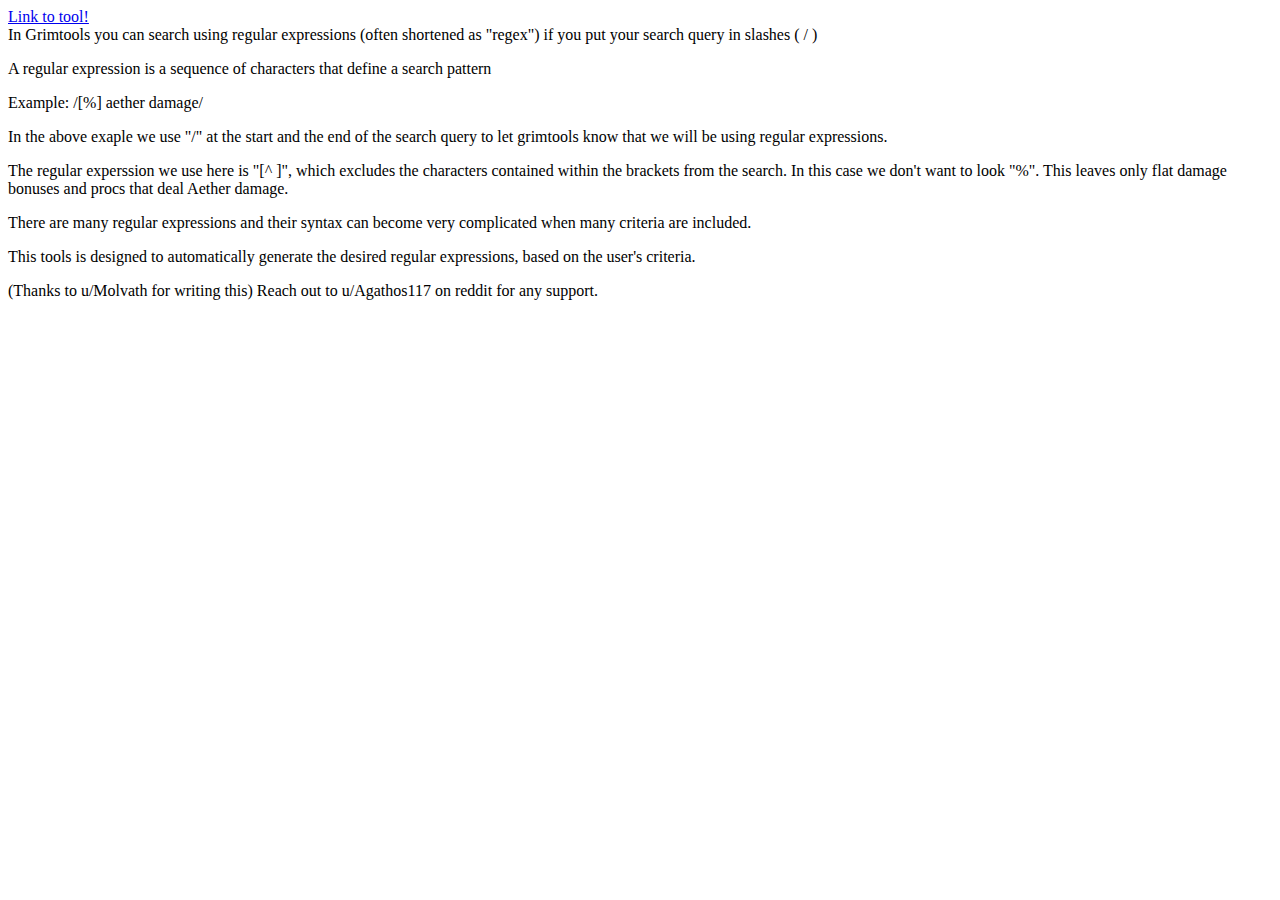
<file: index.html>
<html>
<head>
</head>
<body>
<a href="pages/regex.html">Link to tool!</a>
<div>
    In Grimtools you can search using regular expressions (often shortened as "regex") if you put your search query in slashes ( / )<p/>

    A regular expression is a sequence of characters that define a search pattern<p/>

    Example: /[%] aether damage/<p/>

    In the above exaple we use "/" at the start and the end of the search query to let grimtools know that we will be using regular expressions.<p/>

    The regular experssion we use here is "[^ ]", which excludes the characters contained within the brackets from the search. In this case we don't want to look "%". This leaves only flat damage bonuses and procs that deal Aether damage.<p/>

    There are many regular expressions and their syntax can become very complicated when many criteria are included.<p/>

    This tools is designed to automatically generate the desired regular expressions, based on the user's criteria.<p/>
    (Thanks to u/Molvath for writing this)

    Reach out to u/Agathos117 on reddit for any support.
</div>
</body>
</html>
</file>
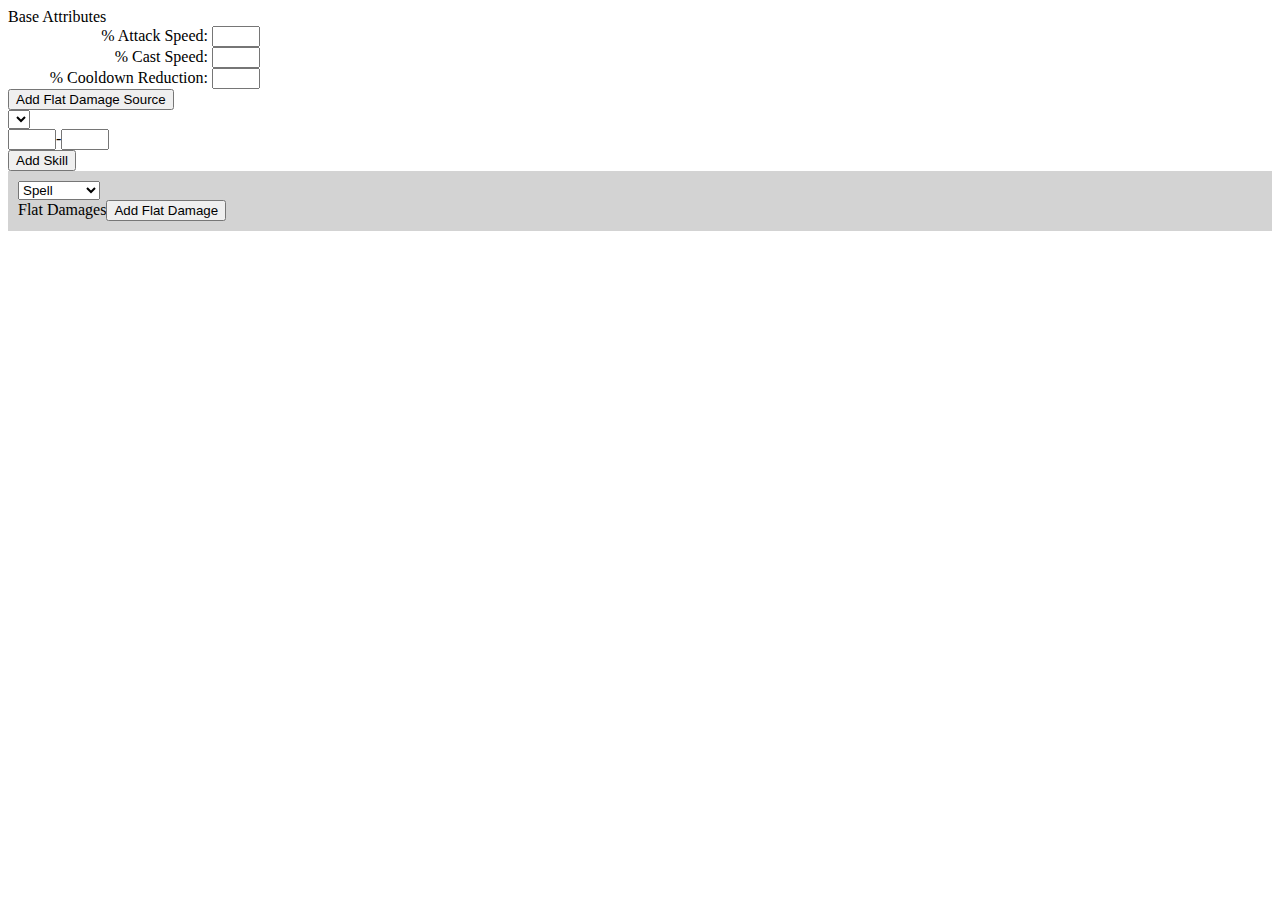
<file: dps_calc.html>
<!DOCTYPE html>
<html lang="en">
<head>
    <link rel="stylesheet" href="css/styling.css">
    <meta charset="UTF-8">
    <title>Agathos's Grim Dawn DPS Calc</title>
</head>
<body>
<div id="attributes">
    <div>
        Base Attributes
        <div>
            <div class="attribute inline">% Attack Speed:</div>
            <div class="inline"><input class="number_input" type="number" id="global_attack_speed"></div>
        </div>
        <div>
            <div class="attribute inline">% Cast Speed:</div>
            <div class="inline"><input class="number_input" type="number" id="global_cast_speed"></div>
        </div>
        <div>
            <div class="attribute inline">% Cooldown Reduction:</div>
            <div class="inline"><input class="number_input" type="number" id="global_cooldown"></div>
        </div>
    </div>
</div>
<div>
    <input type="button" id="add_flat_damage" value="Add Flat Damage Source">
    <div id="flat_damages">
    </div>
</div>
<div>
    <input type="button" id="add_skills" value="Add Skill">
    <div id="skills">
    </div>
</div>
<div id="dps_output" class="hide_section">

</div>
<script type="text/javascript" src="database/skills.js"></script>
<script type="text/javascript" src="database/damage_types.js"></script>
<script type="text/javascript" src="code/utils.js"></script>
<script type="text/javascript" src="code/dps_calc.js"></script>
<footer>
    <script type="text/javascript">
        add_listener_to_inputs();
        add_flat_global_damage();
        add_skill();
        calc_dps();
    </script>
</footer>
</body>
</html>
</file>
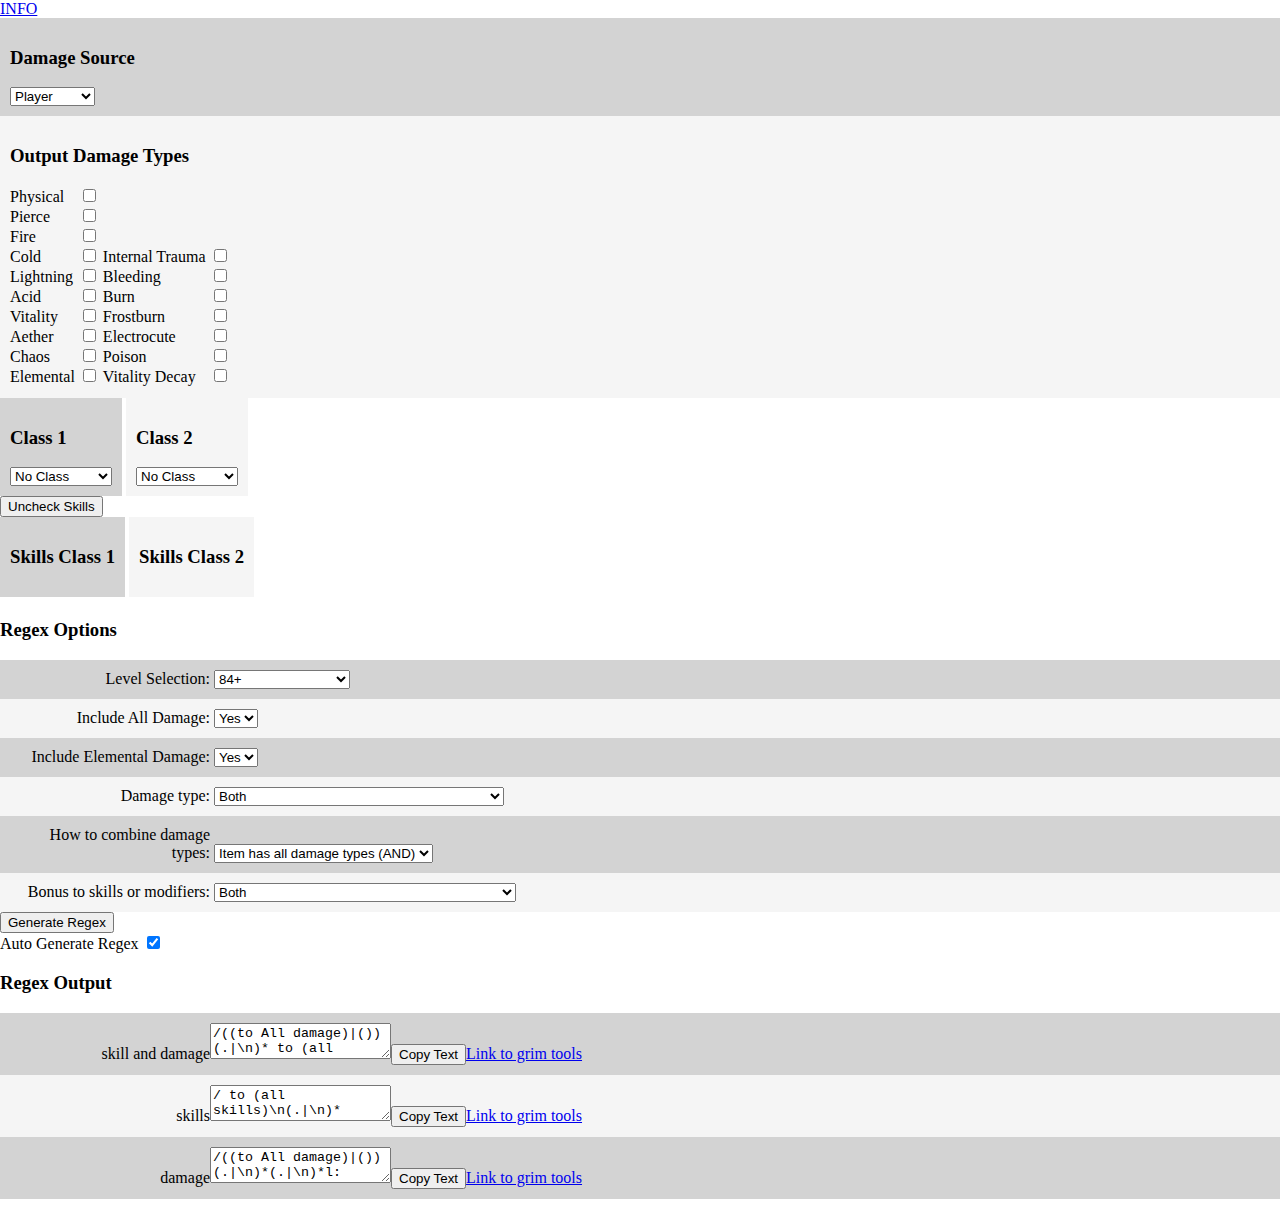
<file: regex.html>
﻿<html>
<head>
    <style>
        body {
            display: flex;
            flex-direction: column;
            height: 100vh;
            margin: 0;
        }

        .container {
            flex-grow: 1;
            overflow-y: scroll;
        }

        .section {
            padding: 10px;
        }

        .section:nth-child(even) {
            background-color: whitesmoke;
        }

        .section:nth-child(odd) {
            background-color: lightgray;
        }

        .inline {
            display: inline-block;
        }

        .regex_messages {
            width: 200px;
            text-align: right;
        }

        .damage_sources {
            height: 20px;
        }

        footer {
            display: flex;
            height: 60px;
            justify-content: space-between;
            background-color: white;
            padding: 10px;
        }
    </style>
</head>
<body>
<a href="index.html">INFO</a>
<div>
    <div class="section">
        <h3>Damage Source</h3>
        <select id="source_type" name="dropdown">
            <option value="Player">Player</option>
            <option value="Pets">Pets</option>
            <option value="Retaliation">Retaliation</option>
        </select>
    </div>
    <div class="section">
        <div class="inline">
            <h3>Output Damage Types</h3>
            <div class="inline">
                <div class="inline" id="direct_damage_source_names"></div>
                <div class="inline" id="direct_damage_source_checkboxes"></div>
            </div>
            <div class="inline">
                <div class="inline" id="dot_damage_source_names"></div>
                <div class="inline" id="dot_damage_source_checkboxes"></div>
            </div>
        </div>
    </div>
    <div>
        <div class="section inline">
            <h3>Class 1</h3>
            <select id="class_1" name="dropdown" onchange="fill_skills(1)">
                <option value="">No Class</option>
            </select>
        </div>
        <div class="section inline">
            <h3>Class 2</h3>
            <select id="class_2" name="dropdown" onchange="fill_skills(2)">
                <option value="">No Class</option>
            </select>
        </div>
    </div>
    <div>
        <div>
            <input type="button" onclick="uncheck_skills()" id="uncheck_skills" value="Uncheck Skills">
        </div>
        <div>
            <div class="section inline container">
                <h3>Skills Class 1</h3>
                <div id="skills_class_1"></div>
            </div>
            <div class="section inline container">
                <h3>Skills Class 2</h3>
                <div id="skills_class_2"></div>
            </div>
        </div>
    </div>
    <div>
        <h3>Regex Options</h3>
        <div>
            <div class="section">
                <div class="inline regex_messages">Level Selection:</div>
                <div class="inline">
                    <select id="level_selection">
                        <option value="84+">84+</option>
                        <option value="all_levels">All Levels</option>
                        <option value="low_levels">Low Levels (<= 40)</option>
                    </select>
                </div>
            </div>
            <div class="section">
                <div class="inline regex_messages">Include All Damage:</div>
                <div class="inline">
                    <select id="include_all_damage">
                        <option value="yes">Yes</option>
                        <option value="no">No</option>
                    </select>
                </div>
            </div>
            <div class="section">
                <div class="inline regex_messages">Include Elemental Damage:</div>
                <div class="inline">
                    <select id="include_elemental_damage">
                        <option value="yes">Yes</option>
                        <option value="no">No</option>
                    </select>
                </div>
            </div>
            <div class="section">
                <div class="inline regex_messages">Damage type:</div>
                <div class="inline">
                    <select id="damage_include_type">
                        <option value="both">Both</option>
                        <option value="only_percent_values">Only Percent Values (55% Physical Damage)</option>
                        <option value="only_raw_values">Only Raw Values (10-15 Physical Damage)</option>
                    </select>
                </div>
            </div>
            <div class="section">
                <div class="inline regex_messages">How to combine damage types:</div>
                <div class="inline">
                    <select id="damage_type_operator">
                        <option value="and">Item has all damage types (AND)</option>
                        <option value="or">Item has any damage type (OR)</option>
                    </select>
                </div>
            </div>
            <div class="section">
                <div class="inline regex_messages">Bonus to skills or modifiers:</div>
                <div class="inline">
                    <select id="bonus_to_skills_type">
                        <option value="both">Both</option>
                        <option value="only_modifiers">Only Modifiers (2 Target Maximum to Cadence)</option>
                        <option value="only_raw_values">Only + skills (1+ Cadence)</option>
                    </select>
                </div>
            </div>
        </div>
        <div>
            <input type="button" onclick="generate_regex()" value="Generate Regex">
        </div>
        <div>
            <div class="inline">Auto Generate Regex</div>
            <div class="inline">
                <input type="checkbox" id="auto_generate_regex" checked="checked">
            </div>
        </div>
    </div>
</div>
<h3>Regex Output</h3>
<div id="regex_output">
</div>
<script type="text/javascript" src="database/skills.js"></script>
<script type="text/javascript" src="database/damage_types.js"></script>
<script type="text/javascript" src="code/fill_page.js"></script>
<script type="text/javascript" src="code/generate_regex.js"></script>
<footer>
    <script type="text/javascript">
        fill_values();
        generate_regex();
    </script>
</footer>
</body>
</html>
</file>
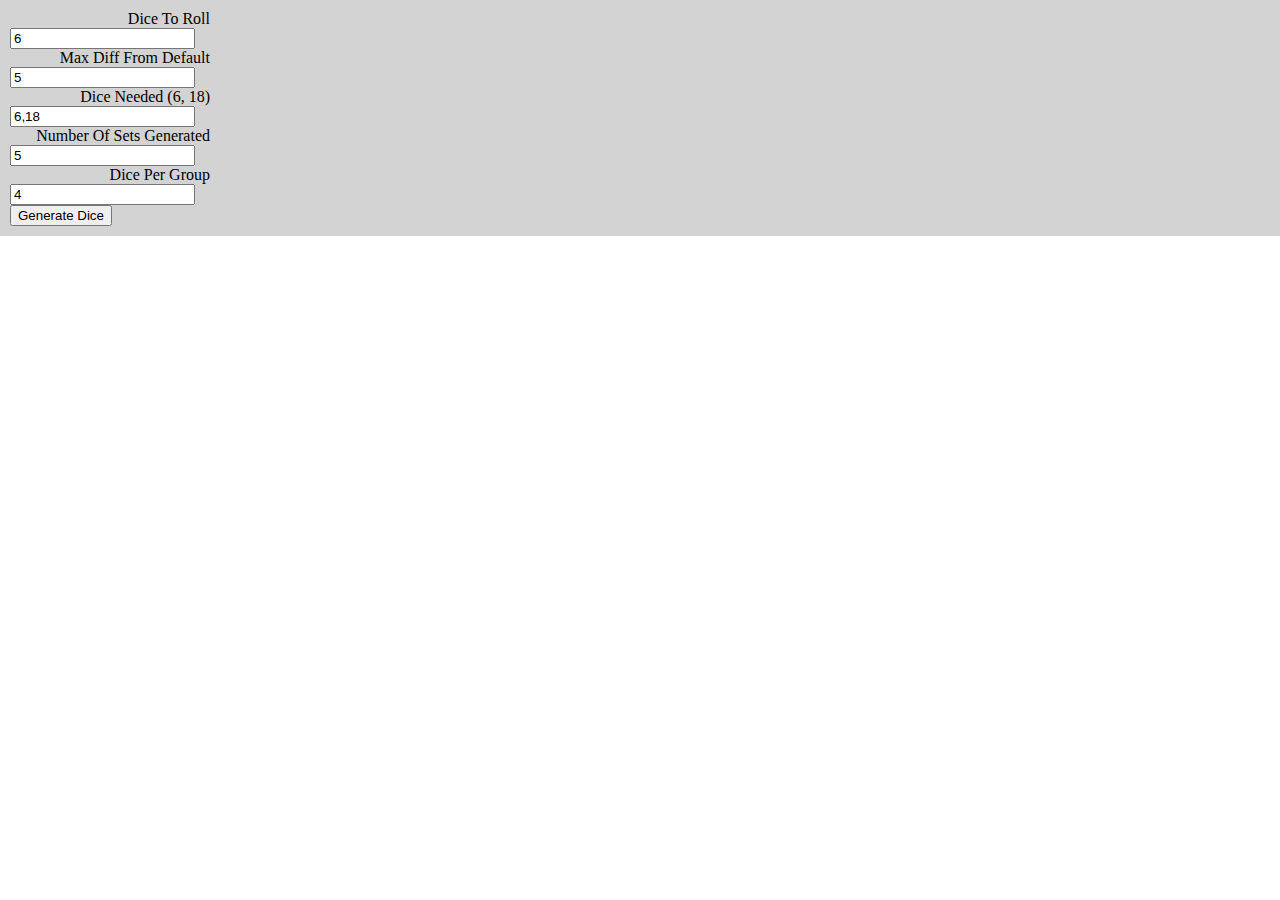
<file: pages/dndtools.html>
<!DOCTYPE html>
<html lang="en">
<head>
    <meta charset="UTF-8">
    <title>D&D Tools</title>
    <style>
        body {
            display: flex;
            flex-direction: column;
            height: 100vh;
            margin: 0;
        }

        .container {
            flex-grow: 1;
            overflow-y: scroll;
        }

        .section {
            padding: 10px;
        }

        .section:nth-child(even) {
            background-color: whitesmoke;
        }

        .section:nth-child(odd) {
            background-color: lightgray;
        }

        .inline {
            display: inline-block;
        }

        .regex_messages {
            width: 200px;
            text-align: right;
        }

        .damage_sources {
            height: 20px;
        }

        footer {
            display: flex;
            height: 60px;
            justify-content: space-between;
            background-color: white;
            padding: 10px;
        }
    </style>
</head>
<body>
<div>
    <div class="section">
        <div>
            <div class="regex_messages inline">Dice To Roll</div>
            <div><input type="text" id="dice_to_roll" value="6"/></div>
            <div class="regex_messages inline">Max Diff From Default</div>
            <div><input type="text" id="target_window_size" value="5"/></div>
            <div class="regex_messages inline">Dice Needed (6, 18)</div>
            <div><input type="text" id="dice_needed" value="6,18"/></div>
            <div class="regex_messages inline">Number Of Sets Generated</div>
            <div><input type="text" id="num_generated" value="5"/></div>
            <div class="regex_messages inline">Dice Per Group</div>
            <div><input type="text" id="dice_per_group" value="4"/></div>
        </div>
        <div>
            <button value="GenerateDice" onclick="generateDice()" >Generate Dice</button>
        </div>
        <div id="generatedDice"></div>
    </div>
</div>
<script type="text/javascript" src="../code/generate_dice.js"></script>
</body>
</html>
</file>
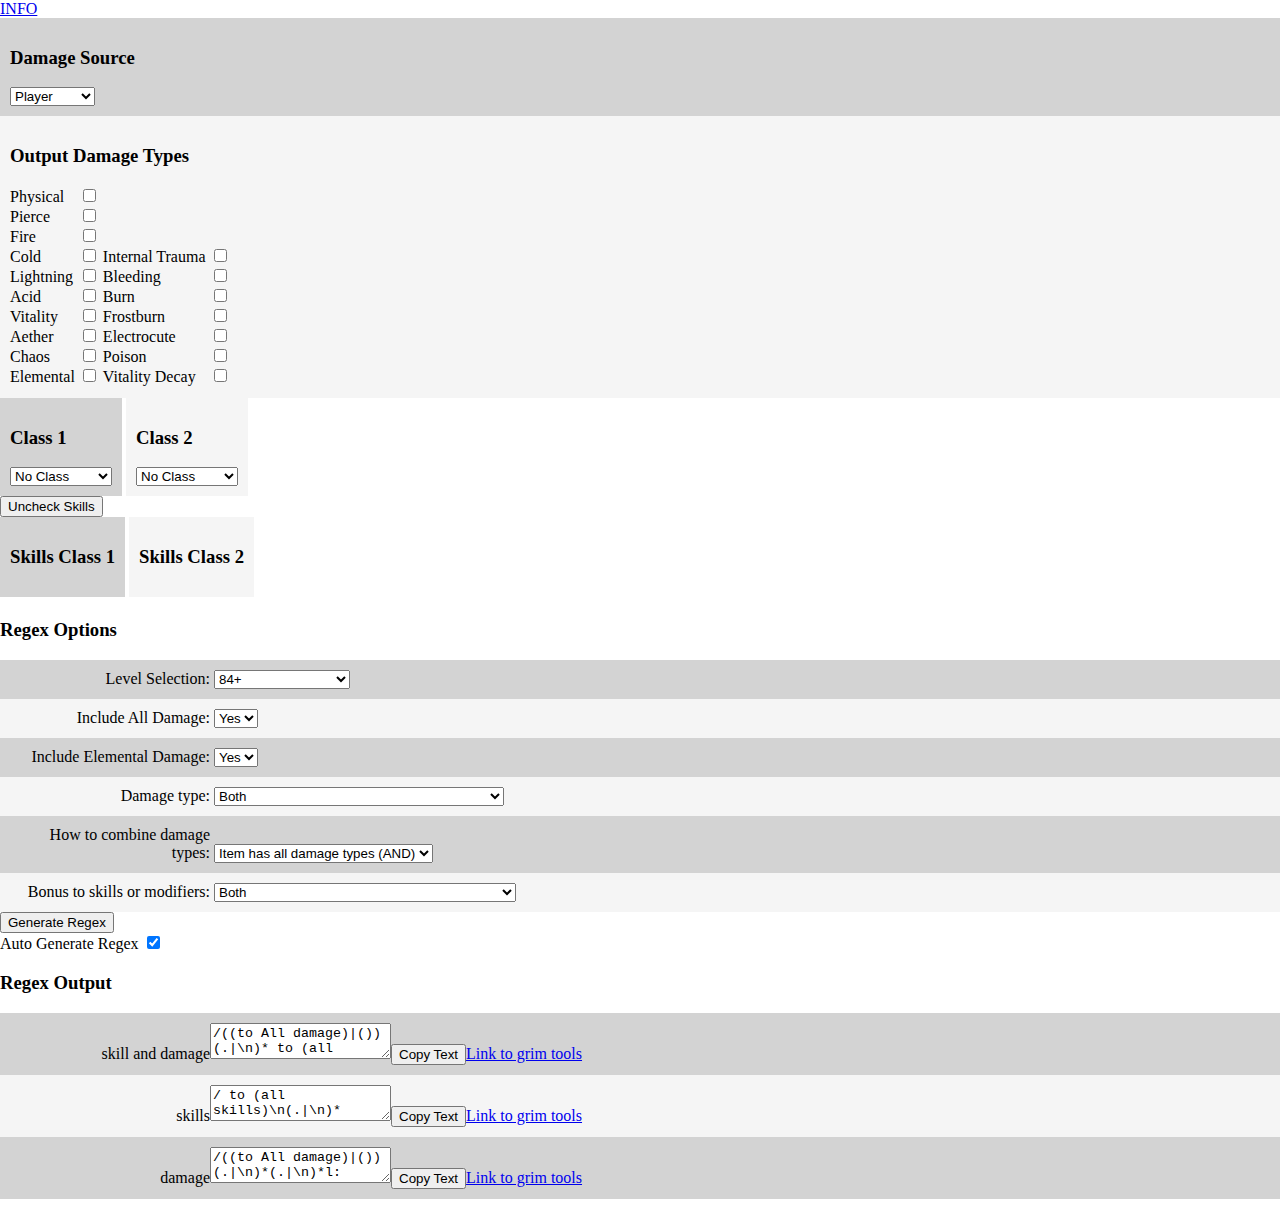
<file: pages/regex.html>
﻿<html>
<head>
    <style>
        body {
            display: flex;
            flex-direction: column;
            height: 100vh;
            margin: 0;
        }

        .container {
            flex-grow: 1;
            overflow-y: scroll;
        }

        .section {
            padding: 10px;
        }

        .section:nth-child(even) {
            background-color: whitesmoke;
        }

        .section:nth-child(odd) {
            background-color: lightgray;
        }

        .inline {
            display: inline-block;
        }

        .regex_messages {
            width: 200px;
            text-align: right;
        }

        .damage_sources {
            height: 20px;
        }

        footer {
            display: flex;
            height: 60px;
            justify-content: space-between;
            background-color: white;
            padding: 10px;
        }
    </style>
</head>
<body>
<a href="index.html">INFO</a>
<div>
    <div class="section">
        <h3>Damage Source</h3>
        <select id="source_type" name="dropdown">
            <option value="Player">Player</option>
            <option value="Pets">Pets</option>
            <option value="Retaliation">Retaliation</option>
        </select>
    </div>
    <div class="section">
        <div class="inline">
            <h3>Output Damage Types</h3>
            <div class="inline">
                <div class="inline" id="direct_damage_source_names"></div>
                <div class="inline" id="direct_damage_source_checkboxes"></div>
            </div>
            <div class="inline">
                <div class="inline" id="dot_damage_source_names"></div>
                <div class="inline" id="dot_damage_source_checkboxes"></div>
            </div>
        </div>
    </div>
    <div>
        <div class="section inline">
            <h3>Class 1</h3>
            <select id="class_1" name="dropdown" onchange="fill_skills(1)">
                <option value="">No Class</option>
            </select>
        </div>
        <div class="section inline">
            <h3>Class 2</h3>
            <select id="class_2" name="dropdown" onchange="fill_skills(2)">
                <option value="">No Class</option>
            </select>
        </div>
    </div>
    <div>
        <div>
            <input type="button" onclick="uncheck_skills()" id="uncheck_skills" value="Uncheck Skills">
        </div>
        <div>
            <div class="section inline container">
                <h3>Skills Class 1</h3>
                <div id="skills_class_1"></div>
            </div>
            <div class="section inline container">
                <h3>Skills Class 2</h3>
                <div id="skills_class_2"></div>
            </div>
        </div>
    </div>
    <div>
        <h3>Regex Options</h3>
        <div>
            <div class="section">
                <div class="inline regex_messages">Level Selection:</div>
                <div class="inline">
                    <select id="level_selection">
                        <option value="84+">84+</option>
                        <option value="all_levels">All Levels</option>
                        <option value="low_levels">Low Levels (<= 40)</option>
                    </select>
                </div>
            </div>
            <div class="section">
                <div class="inline regex_messages">Include All Damage:</div>
                <div class="inline">
                    <select id="include_all_damage">
                        <option value="yes">Yes</option>
                        <option value="no">No</option>
                    </select>
                </div>
            </div>
            <div class="section">
                <div class="inline regex_messages">Include Elemental Damage:</div>
                <div class="inline">
                    <select id="include_elemental_damage">
                        <option value="yes">Yes</option>
                        <option value="no">No</option>
                    </select>
                </div>
            </div>
            <div class="section">
                <div class="inline regex_messages">Damage type:</div>
                <div class="inline">
                    <select id="damage_include_type">
                        <option value="both">Both</option>
                        <option value="only_percent_values">Only Percent Values (55% Physical Damage)</option>
                        <option value="only_raw_values">Only Raw Values (10-15 Physical Damage)</option>
                    </select>
                </div>
            </div>
            <div class="section">
                <div class="inline regex_messages">How to combine damage types:</div>
                <div class="inline">
                    <select id="damage_type_operator">
                        <option value="and">Item has all damage types (AND)</option>
                        <option value="or">Item has any damage type (OR)</option>
                    </select>
                </div>
            </div>
            <div class="section">
                <div class="inline regex_messages">Bonus to skills or modifiers:</div>
                <div class="inline">
                    <select id="bonus_to_skills_type">
                        <option value="both">Both</option>
                        <option value="only_modifiers">Only Modifiers (2 Target Maximum to Cadence)</option>
                        <option value="only_raw_values">Only + skills (1+ Cadence)</option>
                    </select>
                </div>
            </div>
        </div>
        <div>
            <input type="button" onclick="generate_regex()" value="Generate Regex">
        </div>
        <div>
            <div class="inline">Auto Generate Regex</div>
            <div class="inline">
                <input type="checkbox" id="auto_generate_regex" checked="checked">
            </div>
        </div>
    </div>
</div>
<h3>Regex Output</h3>
<div id="regex_output">
</div>
<script type="text/javascript" src="../database/skills.js"></script>
<script type="text/javascript" src="../database/damage_types.js"></script>
<script type="text/javascript" src="../code/fill_page.js"></script>
<script type="text/javascript" src="../code/generate_regex.js"></script>
<footer>
    <script type="text/javascript">
        fill_values();
        generate_regex();
    </script>
</footer>
</body>
</html>
</file>
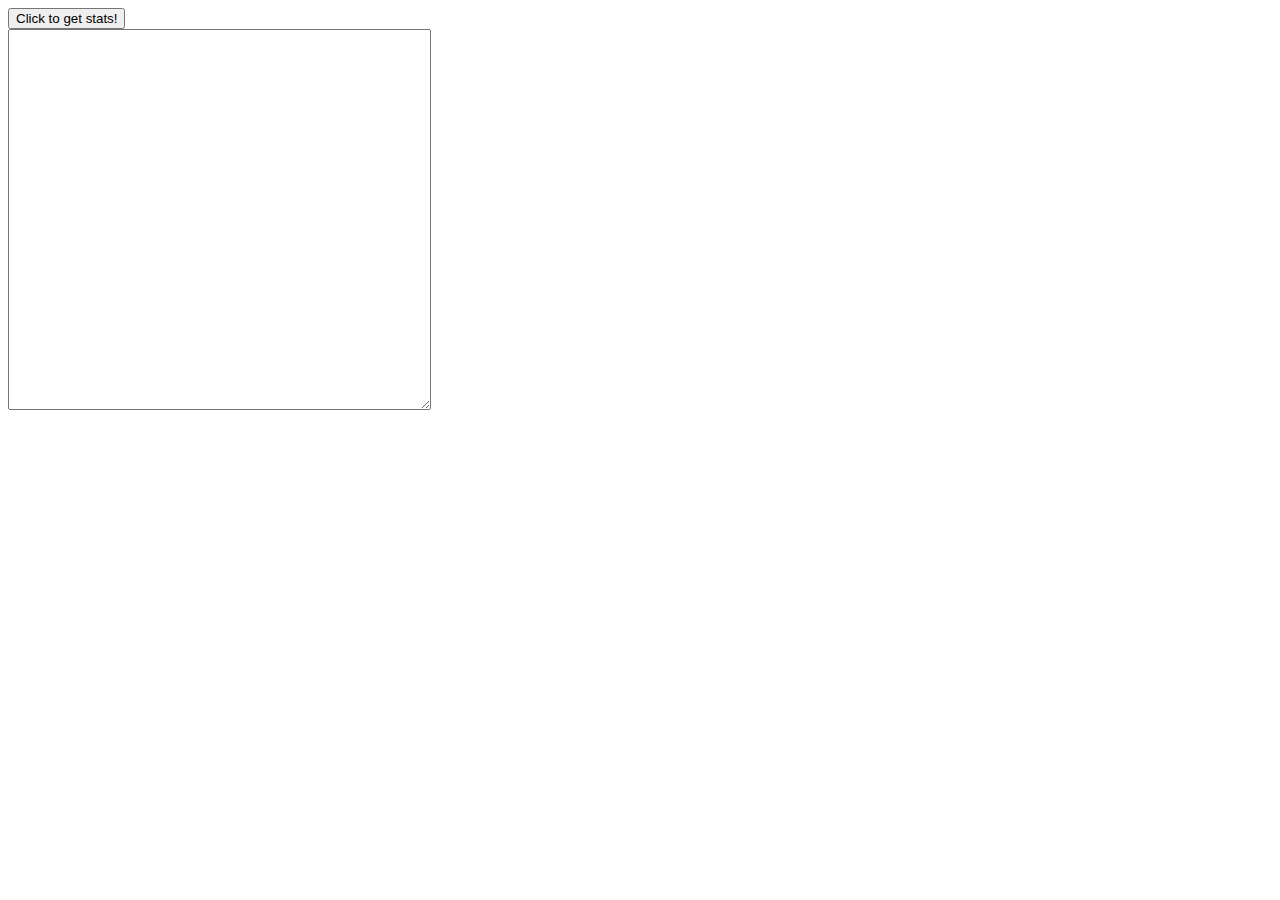
<file: pages/tims_crazy_roll_stats.html>
<!DOCTYPE html>
<html lang="en">
<head>
    <script type="application/javascript">
        function genStats() {
            let parts = [];
            let totals = [];
            for (let i = 0; i < 4; i++) {
                let rolls = [];
                for (let j = 0; j < 4; j++) {
                    rolls.push(Math.floor(Math.random() * 6) + 1);
                }
                rolls.sort();
                rolls.reverse();
                let rollStr = rolls.toString();
                rolls.pop();
                let total = rolls.reduce((tot, current) => {
                    return tot + current
                }, 0);
                totals.push(total)
                let output = "Rolls: " + rollStr + " Total: " + total + "\n";
                parts.push(output)
            }
            let total = totals.reduce((tot, current) => {
                return tot + current
            }, 0);
            let output = parts.toString() + "\n" + "Total: " + total + "\n" + "78-" + total + "=" + (78 - total);
            const textbox = document.getElementById("output");
            textbox.textContent = output + "\n\n" + textbox.textContent;
        }
    </script>
</head>
<body>

<div>
    <input type="button" value="Click to get stats!" onclick="genStats()">
    <br/>
    <textarea id="output" cols="50" rows="25"></textarea>
</div>

</body>
</html>
</file>
<file: css/styling.css>
.hide_section {
    display: none;
}
.inline {
    display: inline-block;
}
.attribute {
    width: 200px;
    text-align: right;
}
.number_input {
    width: 40px;
}
.section {
    padding: 10px;
}

.section:nth-child(even) {
    background-color: whitesmoke;
}

.section:nth-child(odd) {
    background-color: lightgray;
}
</file>
